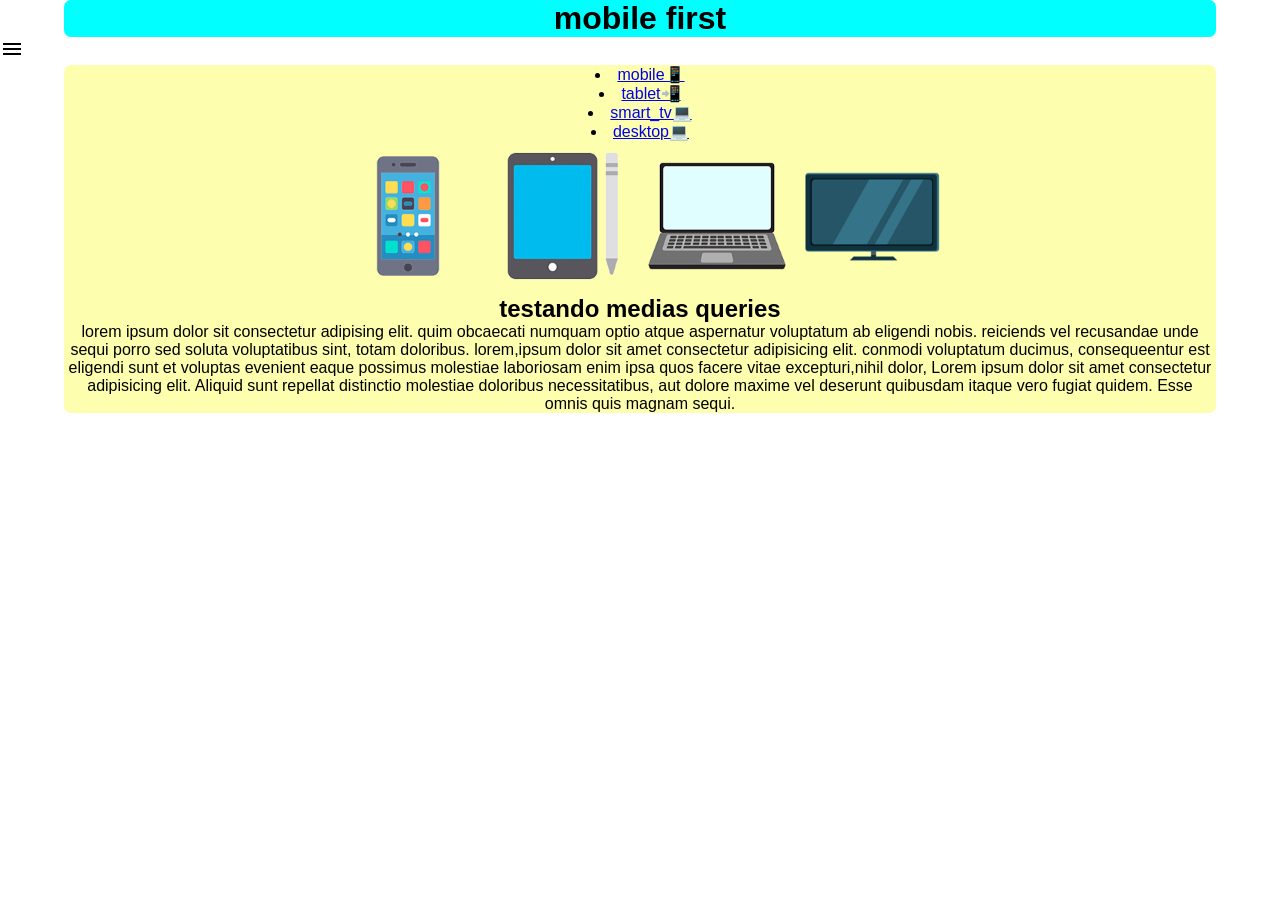
<file: index.html>
<!DOCTYPE html>
<html lang="pt-br">

<head>
    <meta charset="UTF-8">
    <meta name="viewport" content="width=device-width, initial-scale=1.0">
    <title>Dudu mobile_first</title>

    <link rel="shortcut icon" href="/assets/favicon.png" type="image/x-icon">
    <link rel="stylesheet" href="/assets/css/mobile_style.css">
    <link rel="stylesheet"
        href="https://fonts.googleapis.com/css2?family=Material+Symbols+Outlined:opsz,wght,FILL,GRAD@24,400,0,0" />
</head>

<body onresize="mudouTamanho()">
    <header>
        <h1>mobile first</h1>
    </header>

    <span id="burger" class="material-symbols-outlined" onclick="clickMenu()">
        menu
    </span>
    

    <nav>
        
            <li><a href="#">mobile📱</a></li>
            <li><a href="#"> tablet📲</a></li>
            <li><a href="#">smart_tv💻</a></li>
            <li><a href="#">desktop💻</a></li>
        </ul>
    </menu>

    <main>

        <img src="./assets/icon-phone.png" alt="versao mobile" id="back-phone" width="150" height="150">
        <img src="./assets/icon-tablet.png" alt="versao mobile" id="icon-tablet" width="150" height="150">
        <img src="./assets/icon-pc.png" alt="versao mobile" id="pc" width="150" height="150">
        <img src="./assets/icon-tv.png" alt="versao mobile" id="tv" width="150" height="150">


        <article>
            <h2>testando medias queries </h2>
            <p>lorem ipsum dolor sit consectetur adipising elit. quim obcaecati numquam optio atque aspernatur
            voluptatum ab eligendi nobis. reiciends vel recusandae unde sequi porro sed soluta voluptatibus sint,
            totam
            doloribus. lorem,ipsum dolor
            sit amet consectetur adipisicing elit. conmodi voluptatum ducimus,
            consequeentur est eligendi sunt
            et voluptas evenient eaque possimus molestiae laboriosam enim ipsa quos facere vitae excepturi,nihil
            dolor, Lorem ipsum dolor sit amet consectetur adipisicing elit. Aliquid sunt repellat distinctio molestiae
            doloribus necessitatibus, aut dolore maxime vel deserunt quibusdam itaque vero fugiat quidem. Esse omnis
            quis magnam sequi.
            </p>
            </article>
        </main>





</body>

<script src="/assets/js/scriptmq.js"></script>


</html>
</file>
<file: assets/css/mobile_style.css>
@charset "utf-8";

/*um reset de pagina e quando nos reiniciamos a pagina .
por wssa razao que começamos com o valor 0, pois e o valor inicial de uma pagina.*/

* {
    margin: 0;
    padding: 0;
    box-sizing: border-box;
    font-family: Arial, Helvetica, sans-serif;
}

/* o pixel ->para tamnho e dimensoes (largura x altura)
o vh ou vw serve para largura de tela (mobile first)
ja o "em" serve somente para fontes (mobile first)/css3)*/

html {
    height: 100vh;
}

/*adicionar cor de fundo*/
body {

    background-image: linear-gradient(to bottom, #129fda #129fda);
    background-position: bottom;
    background-repeat: no-repeat;
    background-attachment: fixed;

}

/* para configurar o css vamos atribuir estruturas e depois os objetos 
header -> h1, nav -> a:houver*/

header {
    background-color: aqua;
    margin-top: 3px;
    border-radius: 7px;
    width: 90vw;
    margin: auto;
    text-align: center;
}

nav {
    background-color: rgba(253, 255, 127, 0.63);
    margin-top: 3px;
    border-radius: 7px;
    width: 90vw;
    margin: auto;
    text-align: center;
}

main {
    /* background-color: ;*/
    margin-top: 7px;
    border-radius: 11px;
    width: 90vw;
    margin: auto;
    text-align: center;


    header>h1 {
        text-align: center;
        color: beige;
    }

    main {
        background-color: blue;

        img {
            display: block;
            margin: auto;
        }

        img#mobile {
            display: block;
        }

        img#tablet {
            display: none;
        }

        img#print {
            display: none;
        }

        img#pc {
            display: none;
        }

        img#tv {
            display: none;
        }

        /* media para tablet com  largura de tela menor que 768px para o maior de 992px
onde sera modificado as medidas do menu, menu lista, main > article onde o menu
deve estar bloqueado seguindo as margens e cor de fundo dos elementos e 
deixando assim o menu burger oculto, forçando assim o menu aparecendo inline-block
(na horizontal) e sua exibição de imagens */

        @media screen and (min-width: 768px) and (max-width: 992px) {
            body {
                background-image: url("../back-tablet.jpg");

            }

            #burger {
                display: none;
            }


            menu {
                display: block;
                width: 90vw;
                margin: auto;
                background-color: #21203f;
            }

            menu>ul>li {
                display: inline-block;
                background-color: #21203f;

            }

            main {
                width: 90vw;
                margin: auto;
            }

            article>h2 {
                padding-bottom: 17px;
            }
                /* media para tablet com  largura de tela menor que 768px para o maior de 992px
onde sera modificado as medidas do menu, menu lista, main > article onde o menu
deve estar bloqueado seguindo as margens e cor de fundo dos elementos e 
deixando assim o menu burger oculto, forçando assim o menu aparecendo inline-block
(na horizontal) e sua exibição de imagens */

                @media screen and (min-width: 768px) and (max-width: 992px) {
                    body {
                        background-image: url("../back-tablet.jpg");

                    }

                    #burger {
                        display: none;
                    }


                    menu {
                        display: block;
                        width: 90vw;
                        margin: auto;
                        background-color: #21203f;
                    }

                    menu>ul>li {
                        display: inline-block;
                        background-color: #21203f;

                    }

                    main {
                        width: 90vw;
                        margin: auto;
                    }

                    article>h2 {
                        padding-bottom: 17px;
                        width: 90vw;
                        margin: auto;
                    }

                    article>p {
                        text-align: justify;
                        margin-bottom: 17px;
                        text-indent: 17px;
                    }

                    footer {
                        width: 90vw;
                        margin: auto;
                    }

                    img#mobile {
                        display: none;
                    }

                    img#tablet {
                        display: block;
                    }

                    img#print {
                        display: none;
                    }

                    img#pc {
                        display: none;
                    }

                    img#tv {
                        display: none;
                    }
                }

                /* media para pc com  largura de tela menor que 992px para o maior de 1200px
onde sera modificado as medidas do menu, menu lista, main > article onde o menu
deve estar bloqueado seguindo as margens e cor de fundo dos elementos e 
deixando assim o menu burger oculto, forçando assim o menu aparecendo inline-block
(na horizontal) e sua exibição de imagens */

                @media screen and (min-width: 993px) and (max-width: 1200px) {
                    body {
                        background-image: url("../back-pc.jpg");
                    }

                    #burger {
                        display: none;
                    }

                    menu {
                        display: block;
                        background-color: #21203f;
                    }

                    menu>ul>li {
                        display: inline-block;
                        background-color: #21203f;
                    }

                    main {
                        width: 90vw;
                        margin: auto;
                    }

                    article>h2 {
                        padding-bottom: 17px;
                    }

                    article>p {
                        text-align: justify;
                        margin-bottom: 17px;
                        text-indent: 17px;
                    }

                    footer {
                        width: 90vw;
                        margin: auto;
                    }

                    img#mobile {
                        display: none;
                    }

                    img#tablet {
                        display: none;
                    }

                    img#print {
                        display: none;
                    }

                    img#pc {
                        display: block;
                    }

                    img#tv {
                        display: none;
                    }
                }

                /* media para smart_tv com  largura de tela menor que 992px para o maior de 1200px
onde sera modificado as medidas do menu, menu lista, main > article onde o menu
deve estar bloqueado seguindo as margens e cor de fundo dos elementos e 
deixando assim o menu burger oculto, forçando assim o menu aparecendo inline-block
(na horizontal) e sua exibição de imagens */

                @media screen and (min-width: 1201px) {
                    body {
                        background-image: url("../back-tv.jpg");
                        background-repeat: repeat-x;
                        background-attachment: fixed;
                    }

                    #burger {
                        display: none;
                    }

                    menu {
                        display: block;
                        background-color: #21203f;
                    }

                    menu>ul>li {
                        display: inline-block;
                        background-color: #21203f;
                    }

                    main {
                        width: 90vw;
                        margin: auto;
                    }

                    article>h2 {
                        padding-bottom: 17px;
                    }

                    article>p {
                        text-align: justify;
                        margin-bottom: 17px;
                        text-indent: 17px;
                    }

                    footer {
                        width: 90vw;
                        margin: auto;
                    }

                    img#mobile {
                        display: none;
                    }

                    img#tablet {
                        display: none;
                    }

                    img#print {
                        display: none;
                    }

                    img#pc {
                        display: none;
                    }

                    img#tv {
                        display: block;
                    }
                    /*adicionar cor de fundo*/
                    body{
                    font-family: Arial, Helvetica, sans-serif;
                    background-color:#c8c8a9(14, 177, 199, 0.233);
                    }
</file>
